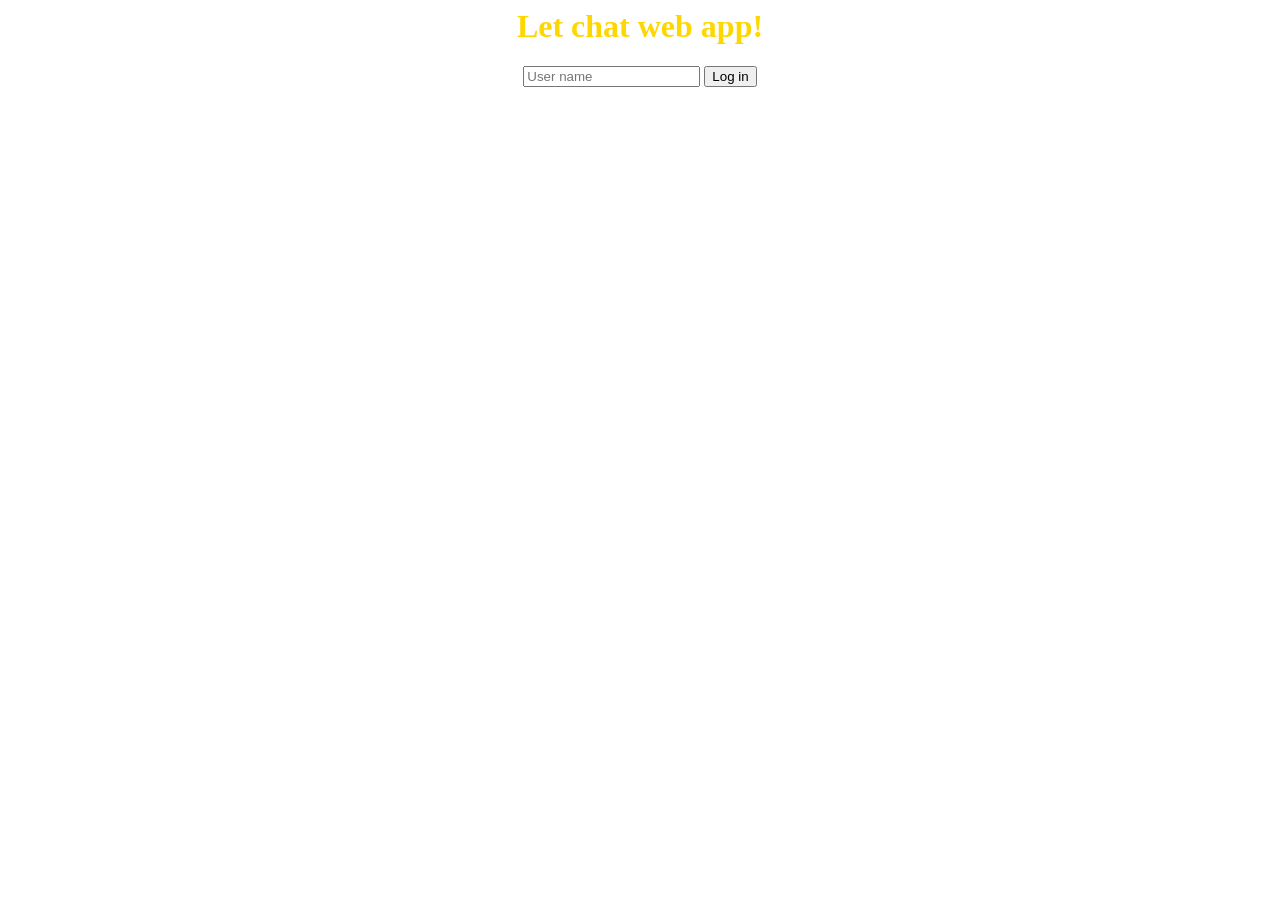
<file: index.html>
<html><head>
<title>Let chat web app!</title>
<link rel="stylesheet" type="text/css" href="kwitter.css">
<script src="Kwitter.js"></script>
</head>
<body>
    <div>
        <h1>Let chat web app!</h1>
    <input type="text" id="user_name" class="form-control" placeholder="User name" id = "user_name">
    <button id="button_login" class="btn btn-success" onclick="addUser()" id = "buttonlogin">Log in</button>
</div>
</body>
</html>
</file>
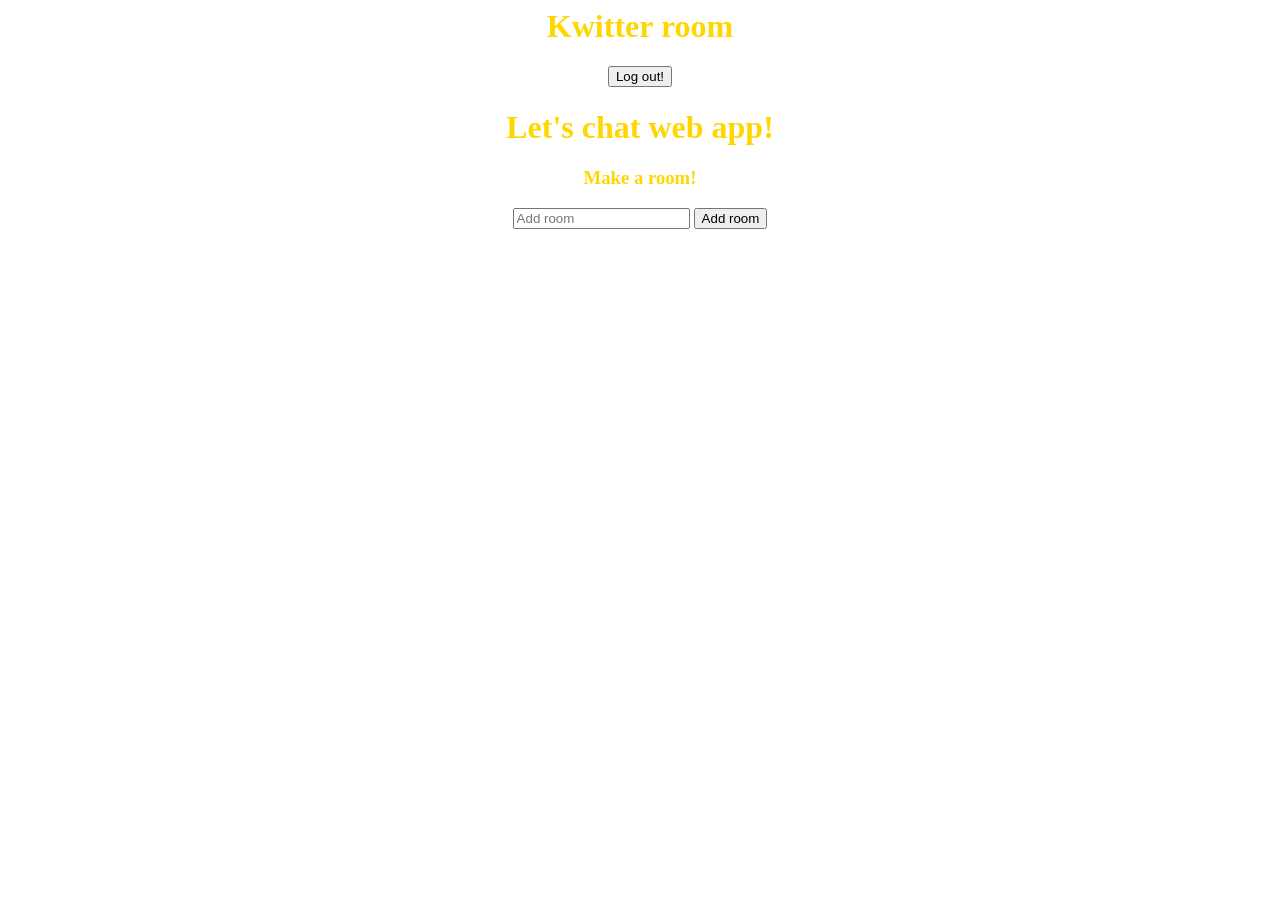
<file: Kwitter_room.html>
<html><head>
    <link rel="stylesheet" type="text/css" href="Kwitter_room.css">
    <script src="kwitter_room.js"></script>
</head>
<body>
    <h1>Kwitter room</h1>
    <button onclick="logOut()">Log out!</button>
    <center>
        <h1>Let's chat web app!</h1>
        <h3>Make a room!</h3>
        <input type="text" placeholder="Add room" id="room_name">
        <button onclick="addRoom()" class="btn btn-success">Add room</button>
    </center>
</body>
</html>
</file>
<file: kwitter.css>
body{
    background-image: url("https://tse3.mm.bing.net/th?id=OIP.Qeqt3ZLwaAFkrIDzCBfcSwHaEK&pid=Api&P=0&w=290&h=164");
    background-position: center;
    background-size: cover;
    text-align: center;
    size: 10px;
    color: gold;
}
</file>
<file: Kwitter_room.css>
body{
    background-image: url("https://tse1.mm.bing.net/th?id=OIP.bXDDQCUiZe5A4bR6gMKQEAHaEo&pid=Api&P=0&w=261&h=164");
    background-position: center;
    background-size: cover;
    text-align: center;
    size: 1000px;
    color: gold;
}
</file>
